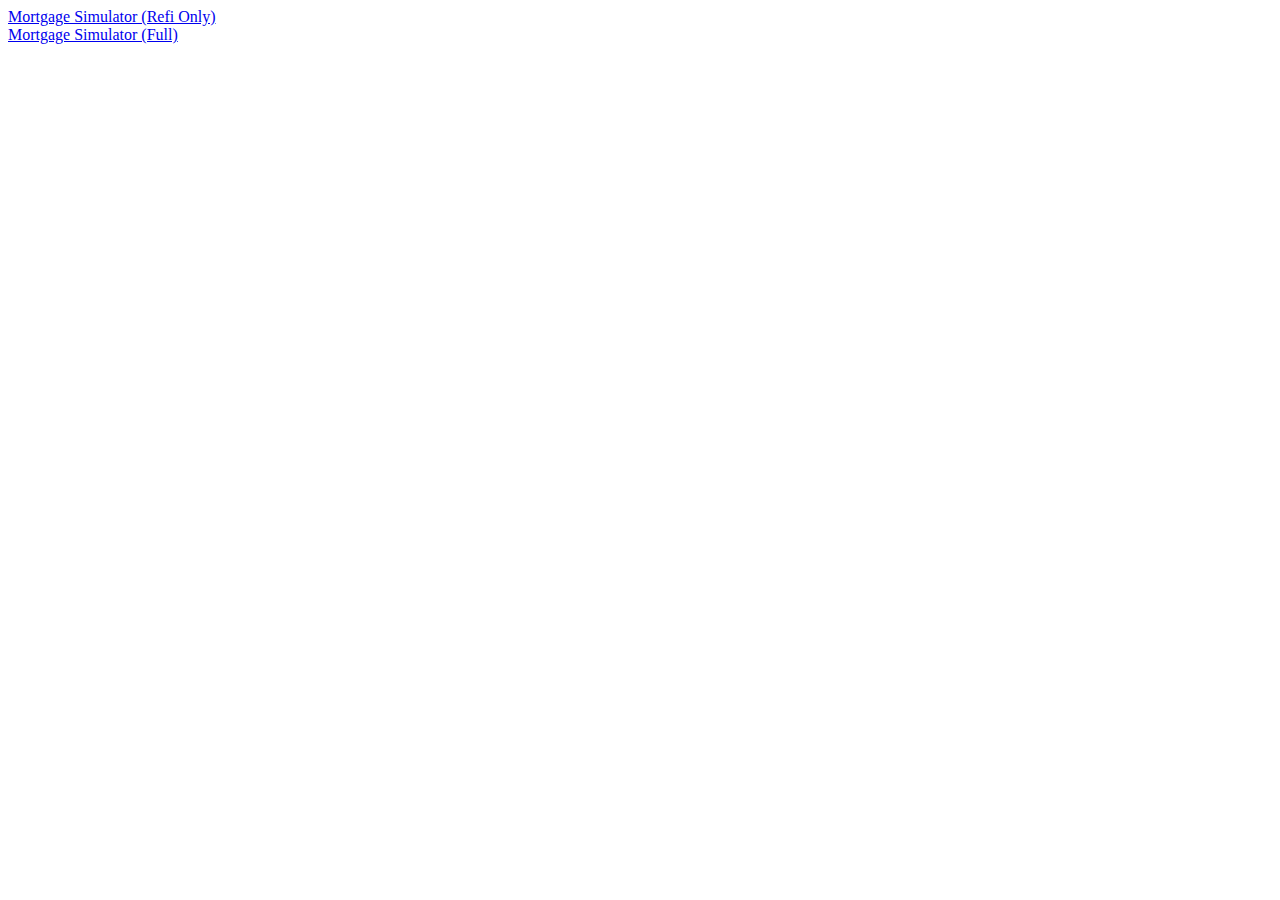
<file: index.html>
<!DOCTYPE html>
<html>
<head>
  <title>Mortgage Simulator</title>
</head>
<body>
<a href="mortgage_simulator_refi_only.html">Mortgage Simulator (Refi Only)</a><br>
<a href="mortgage_simulator_refi_only.html">Mortgage Simulator (Full)</a><br>
</body>
</html>
</file>
